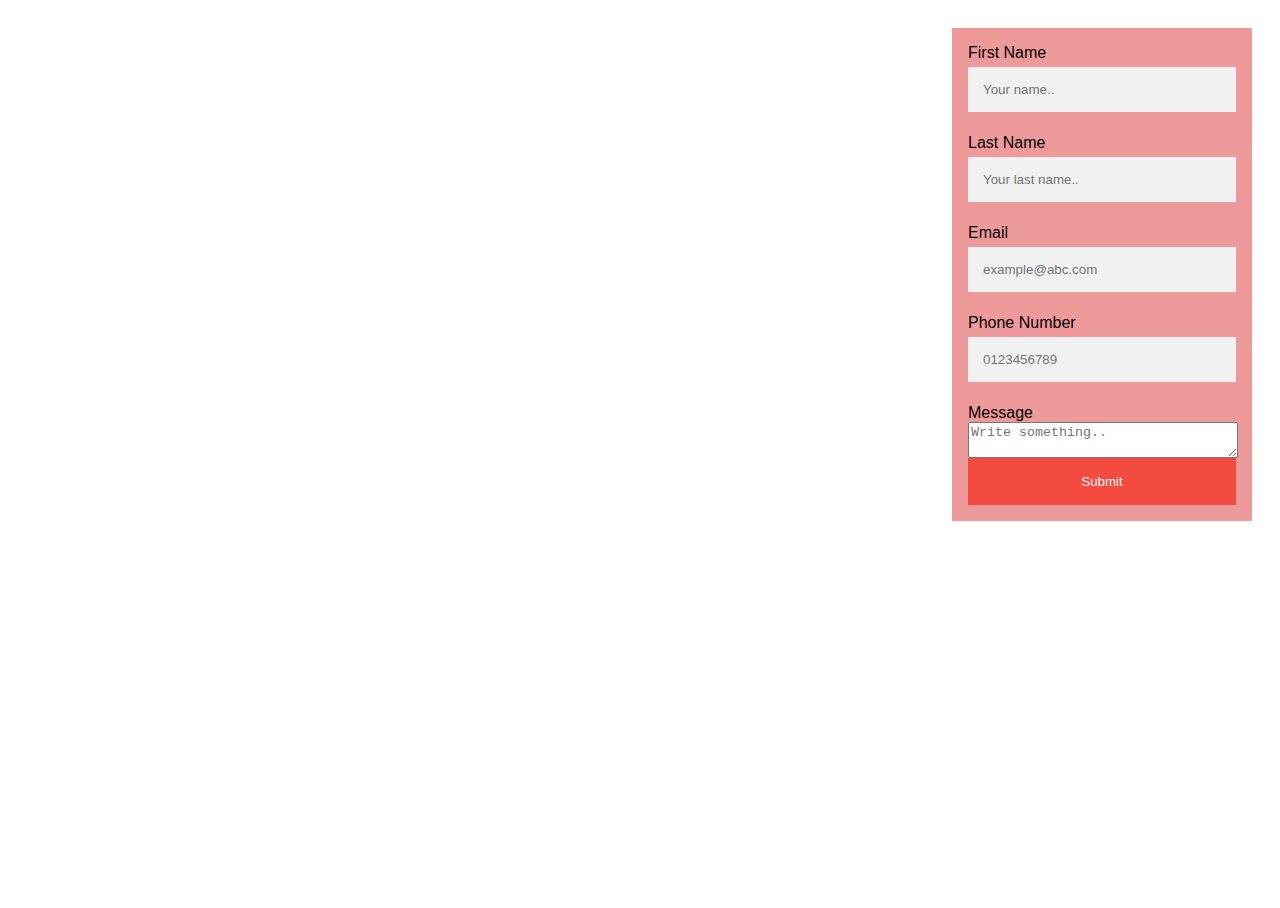
<file: form.html>
<html>
<head>
  <meta name="viewport" content="width=device-width, initial-scale=1">
  <style>
body, html {
  height: 100%;
  font-family:Lucida Console,Helvetica, sans-serif;
}

* {
  box-sizing: border-box;
}

.form1 {
  /* The image used */
  background-image:url("");

  min-height: 380px;

  /* Center and scale the image nicely */
  background-position: center;
  background-repeat: no-repeat;
  background-size: cover;
  position: relative;
}

/* Add styles to the form container */
.container {
  position: absolute;
  right: 0;
  margin: 20px;
  max-width: 300px;
  padding: 16px;
  background-color: #ef9a9a;
}

/* Full-width input fields */
input[type=text], input[type = number]  {
  width: 100%;
  padding: 15px;
  margin: 5px 0 22px 0;
  border: none;
  background: #f1f1f1;
}

input[type=text]:focus, input[type= number]:focus {
  background-color: #ddd;
  outline: none;
}

/* Set a style for the submit button */
.btn {
  background-color: #f44336;
  color: white;
  padding: 16px 20px;
  border: none;
  cursor: pointer;
  width: 100%;
  opacity: 0.9;
}

.btn:hover {
  opacity: 1;
}
</style>
</head>
<body>
<div class="form1">

  <form action="action_page.php" class="container">

    <label for="fname">First Name</label>
    <input type="text" id="fname" name="firstname" placeholder="Your name..">

    <label for="lname">Last Name</label>
    <input type="text" id="lname" name="lastname" placeholder="Your last name..">
    <label for="Email">Email</label>
    <input type="text" id="email" name="Email" placeholder="example@abc.com">
    <label for="phoneNumber">Phone Number</label>
    <input type="number" id="phoneNumber" name="phoneNumber" placeholder="0123456789">
    <label for="Message">Message</label>
    <textarea id="message" name="message" placeholder="Write something.." style="width: 270px"></textarea>

    <button type="submit" class ="btn">Submit </button>

  </form>
</div>
</body>
</html>
</file>
